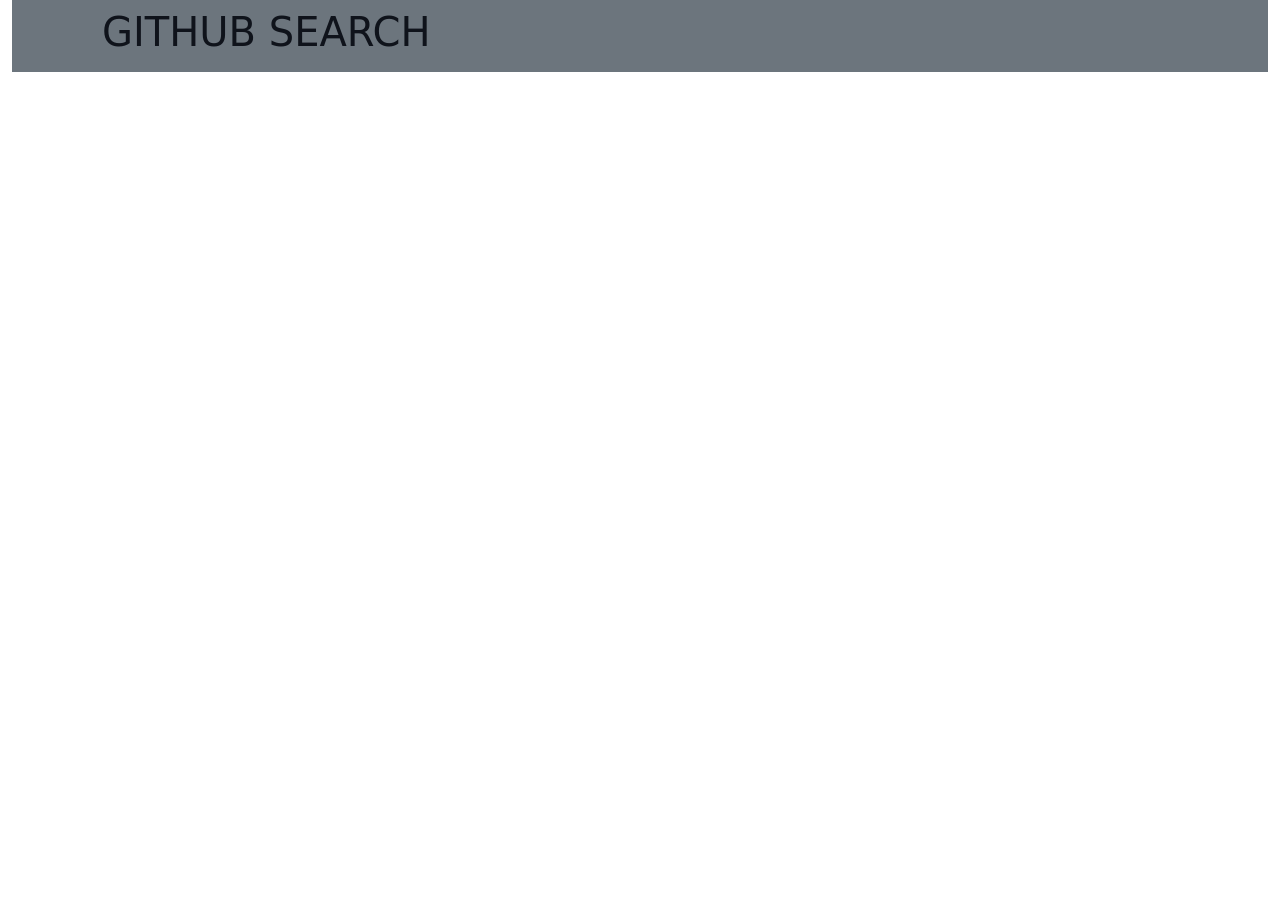
<file: index.html>
<!DOCTYPE html><html lang="en"><head>
  <meta charset="utf-8">
  <title>GithubSearch</title>
  <base href="https://mamu234.github.io/Github-search/">
  <meta name="viewport" content="width=device-width, initial-scale=1">
  <link rel="icon" type="image/x-icon" href="favicon.ico">

<link href="https://cdn.jsdelivr.net/npm/bootstrap@5.1.3/dist/css/bootstrap.min.css" rel="stylesheet" integrity="sha384-1BmE4kWBq78iYhFldvKuhfTAU6auU8tT94WrHftjDbrCEXSU1oBoqyl2QvZ6jIW3" crossorigin="anonymous">

<link rel="stylesheet" href="styles.ef46db3751d8e999.css"></head>
<body>
  <app-root></app-root>

<script src="https://cdn.jsdelivr.net/npm/bootstrap@5.1.3/dist/js/bootstrap.bundle.min.js" integrity="sha384-ka7Sk0Gln4gmtz2MlQnikT1wXgYsOg+OMhuP+IlRH9sENBO0LRn5q+8nbTov4+1p" crossorigin="anonymous"></script>
<script src="https://ajax.googleapis.com/ajax/libs/jquery/3.6.0/jquery.min.js"></script>
<script src="runtime.9898a25aeb3bca40.js" type="module"></script><script src="polyfills.c2824982c6e09f94.js" type="module"></script><script src="main.ce2c7af4713f5017.js" type="module"></script>

</body></html>
</file>
